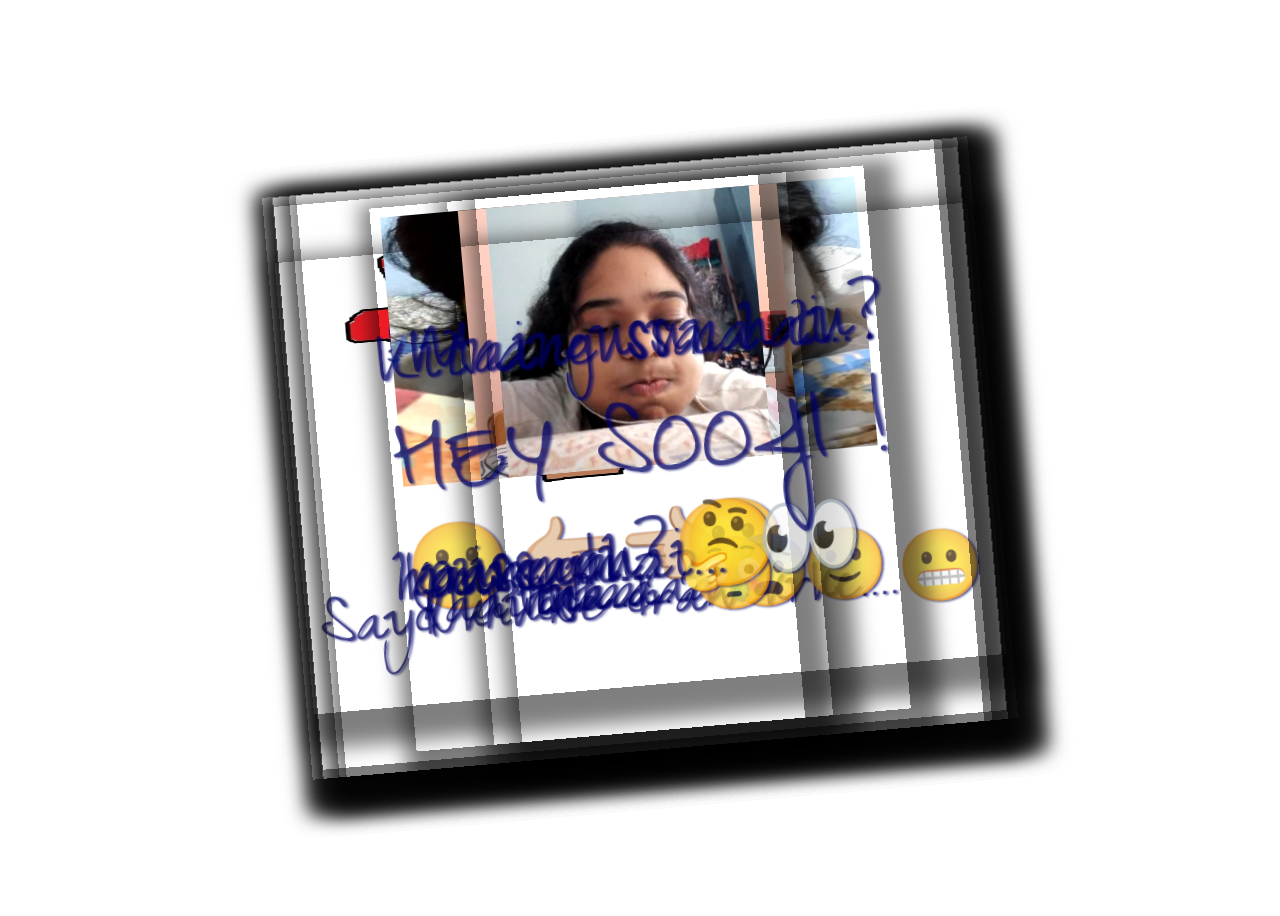
<file: index.html>
<!DOCTYPE html>
<html lang="en" >
<head>
  <meta charset="UTF-8">
  <meta name="viewport" content="width=device-width, initial-scale=0.5, maximum-scale=5.0, user-scalable=yes">
  <title>Maan Ja</title>
  <link rel='stylesheet' href='https://fonts.googleapis.com/css2?family=Short+Stack&amp;family=Homemade+Apple&amp;display=swap'><link rel="stylesheet" href="./style.css">

</head>
<body>

  <div class="paper">
    <p>HEHE..Maan ja..</p>
    <p> 😗👉🏼👈🏼</p>
    </div>

<div class="paper image">
  <img src="images/4.png" style="padding-top: 20px; padding-left: 40px; width: 80%;"/>
  <p> Sayd khudse draw krke....😬</p>
</div>

<div class="paper">
  <p>Par abhi flowers</p>
  <p> kaise du?</p>
  </div>

<div class="paper">
  <p>Tab to manana</p>
  <p> parega... 😗</p>
  </div>
  
<div class="paper image">
  <img src="images/1.png" />
  <p> Yaa intaaaa...? 🙂</p>
</div>

<div class="paper image">

  <img src="images/2.png" />
  <p>Itnaaa...? 😰</p>
</div>

<div class="paper image">
  <img src="images/3.png"/>
  <p>Itna...? 😳</p>

</div>



<div class="paper red">
<p> Kitna gussa hai..?</p>
<p> hmmmm.. 🤔</p>
</div>

<div class="paper">
<p >Maine suna tu</p>
<p> gussa hai... 👀</p>
  <!-- <p >Amazing <span style="color: red !important;">❤️</span></p> -->
</div>

<div class="paper">
<p class="p1">HEY SOOJI !</p>
</div>

<script  src="./mobile.js"></script>

</body>
</html>
</file>
<file: style.css>
@import url('https://fonts.googleapis.com/css2?family=Zeyada&display=swap');




body {
  height: 100vh;
  display: flex;
  align-items: center;
  justify-content: center;

  background-size: 1000px;
  background-image: url("https://www.psdgraphics.com/wp-content/uploads/2022/01/white-math-paper-texture.jpg");
  background-position: center center;
}

.paper {
  background-image: url("https://i0.wp.com/textures.world/wp-content/uploads/2018/10/2-Millimeter-Paper-Background-copy.jpg?ssl=1");
  background-size: 500px;
  
  background-position: center center;
  padding: 30px 100px;
/*  min-width: 800px; */
  /* max-height: 40vh; */
  
  transform: rotateZ(-5deg);
  box-shadow: 10px 15px 20px 20px rgba(0,0,0,0.5);
  
  position: absolute;
  /* border-radius: 15px; */
}



.paper.image {
  padding: 10px;
  
}


.paper.image p {
  /* padding: 0px; */
  font-size: 70px;
}

img {
  max-height: 30vh;
  width: 100%;
  user-select: none;
}

.paper.heart::after {
  content: "";
  background-image: url('https://cdn.pixabay.com/photo/2016/03/31/19/25/cartoon-1294994__340.png');
  width: 100%;
  height: 100%;
  position: absolute;
  top: 0;
  left: 0;
  background-size: 150px;
  background-position: center center;
  background-repeat: no-repeat;
  opacity: 0.6;
}

p {
  font-family: 'Zeyada';
  font-size: 85px;
  color: rgb(0,0,100);
  opacity: 0.75;
  user-select: none;
  
  filter: drop-shadow(2px 1.5px 1px rgba(0,0,105,0.9));
}

.p1{
  font-family: 'Zeyada';
  font-size: 110px;
  color: rgb(0,0,100);
  opacity: 0.75;
  user-select: none;
  
  filter: drop-shadow(2px 1.5px 1px rgba(0,0,105,0.9));
}
</file>
